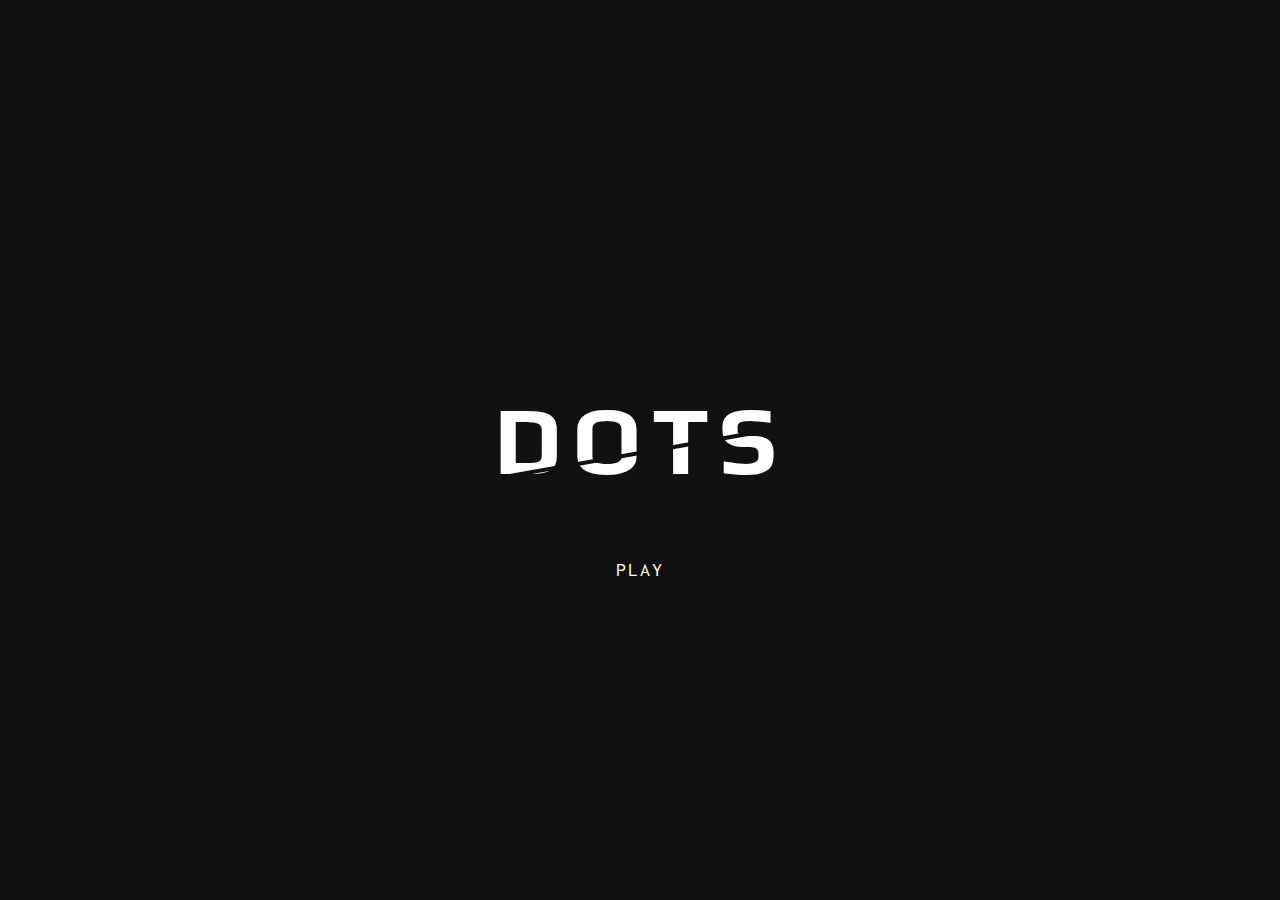
<file: Dots-Game/index.html>
<!DOCTYPE html>
<html>
  <head>
    <meta charset="UTF-8" />
    <meta name="viewport" content="width=device-width" />
    <link href="https://fonts.googleapis.com/css?family=Inconsolata:700|Play" rel="stylesheet">
    <link rel="stylesheet" href="style.css" >
    <title>Dots</title>
  </head>
  <body class="homepage">

    <main>
      <div class="container">
        <h1 class="title --xl-large">Dots</h1>
        <a class="button" href="level-one.html">Play</a>
      </div>
    </main>

  </body>
</html>
</file>
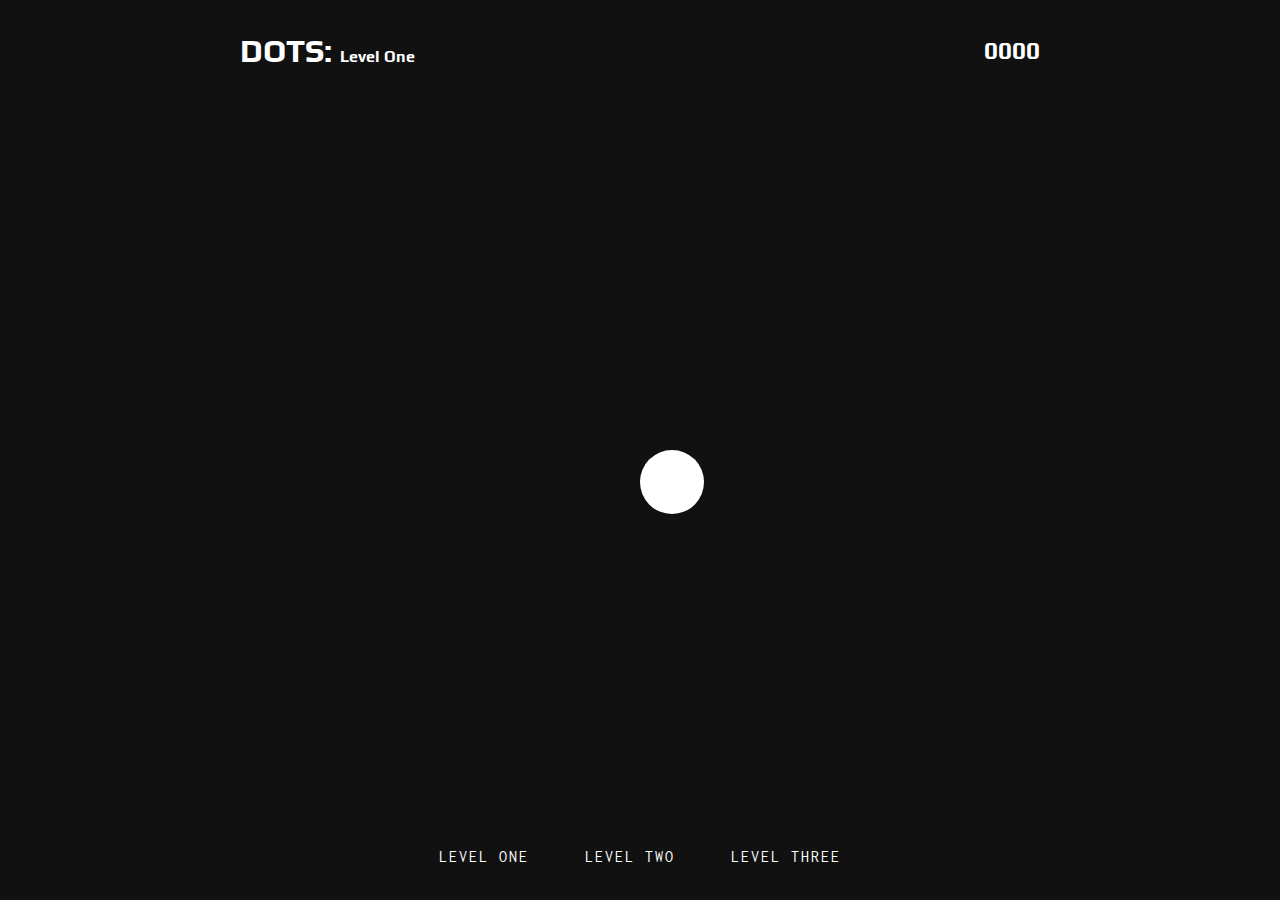
<file: Dots-Game/level-one.html>
<!DOCTYPE html>
<html>
  <head>
    <meta charset="UTF-8" />
    <meta name="viewport" content="width=device-width" />
    <link href="https://fonts.googleapis.com/css?family=Inconsolata:700|Play" rel="stylesheet">
    <link rel="stylesheet" href="style.css" >
    <title>Dots: Level One</title>
  </head>
  <body class="level level-one">

    <main>

      <header class="level-header">
        <div class="container">
          <div class="level-header__title">
            <a href="index.html">
              <h2 class="title">Dots:</h2>
            </a>
            <h4>Level One</h4>
          </div>
          <div class="level-header__score">
            <h2 class="score js-score">0000</h2>
          </div>
        </div>
      </header>

      <section class="level-arena">
        <span class="ball js-ball"></span>
      </section>

      <section class="level-winner">
        <h1 class="title --xl-large">Winner!</h1>
        <p>Proceed to the next level: <a href="level-two.html">Level Two</a></p>
      </section>

      <footer class="level-footer">
        <div class="container">
          <nav class="level-nav">
            <ul>
              <li><a href="level-one.html">Level one</a></li>
              <li><a href="level-two.html">Level Two</a></li>
              <li><a href="level-three.html">Level three</a></li>
            </ul>
          </nav>
        </div>
      </footer>

    </main>

    <script src="level-one.js" charset="utf-8"></script>

  </body>
</html>
</file>
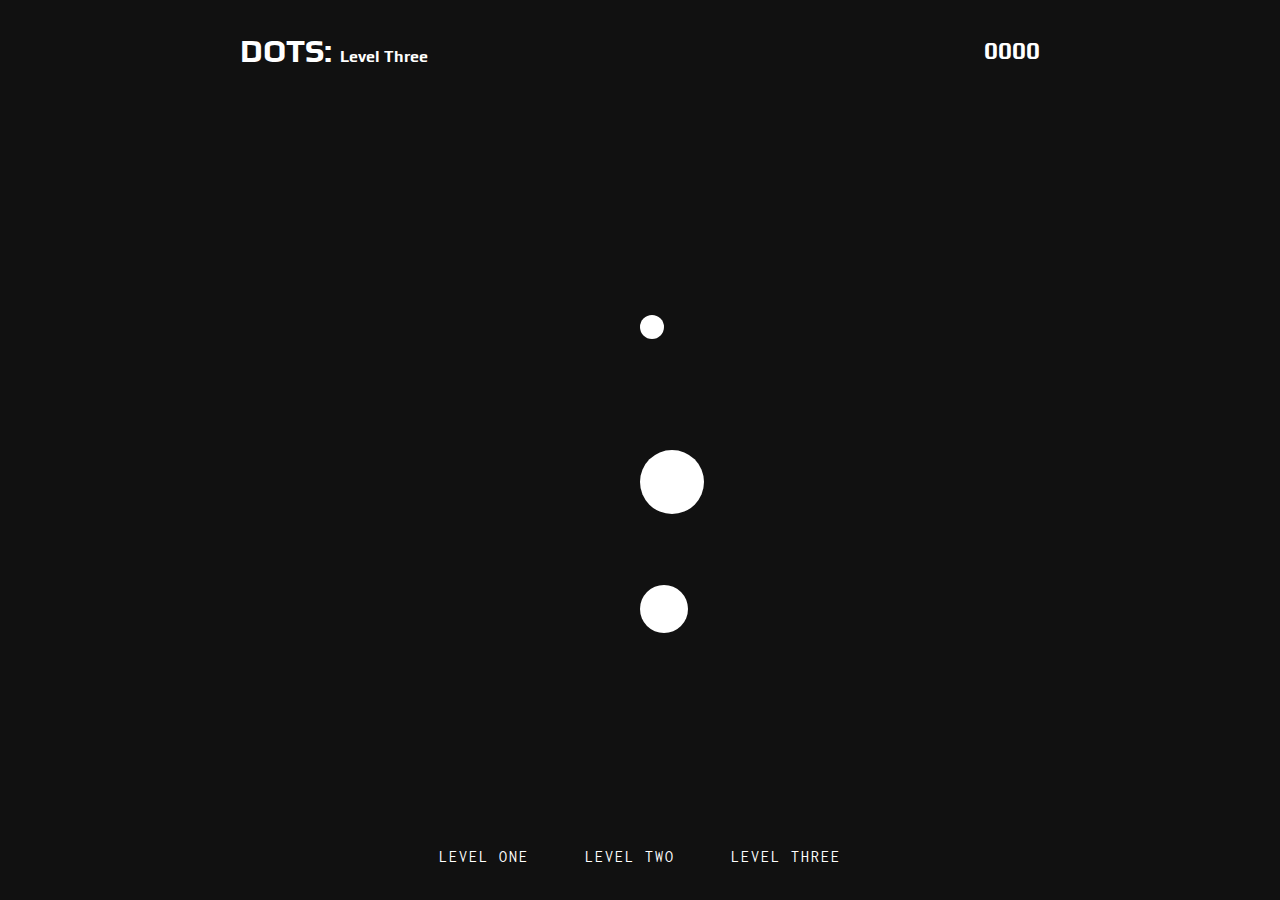
<file: Dots-Game/level-three.html>
<!DOCTYPE html>
<html>
  <head>
    <meta charset="UTF-8" />
    <meta name="viewport" content="width=device-width" />
    <link href="https://fonts.googleapis.com/css?family=Inconsolata:700|Play" rel="stylesheet">
    <link rel="stylesheet" href="style.css" >
    <title>Dots: Level Three</title>
  </head>
  <body class="level level-three">

    <main>

      <header class="level-header">
        <div class="container">
          <div class="level-header__title">
            <a href="index.html">
              <h2 class="title">Dots:</h2>
            </a>
            <h4>Level Three</h4>
          </div>
          <div class="level-header__score">
            <h2 class="score js-score">0000</h2>
          </div>
        </div>
      </header>

      <section class="level-arena js-arena">
        <span class="ball js-ball" data-increment="20"></span>
        <span class="ball js-ball" data-increment="5"></span>
        <span class="ball js-ball" data-increment="10"></span>
      </section>

      <section class="level-winner">
        <h1 class="title --xl-large">Winner!</h1>
      </section>

      <footer class="level-footer">
        <div class="container">
          <nav class="level-nav">
            <ul>
              <li><a href="level-one.html">Level one</a></li>
              <li><a href="level-two.html">Level Two</a></li>
              <li><a href="level-three.html">Level three</a></li>
            </ul>
          </nav>
        </div>
      </footer>

    </main>

    <script src="level-three.js" charset="utf-8"></script>

  </body>
</html>
</file>
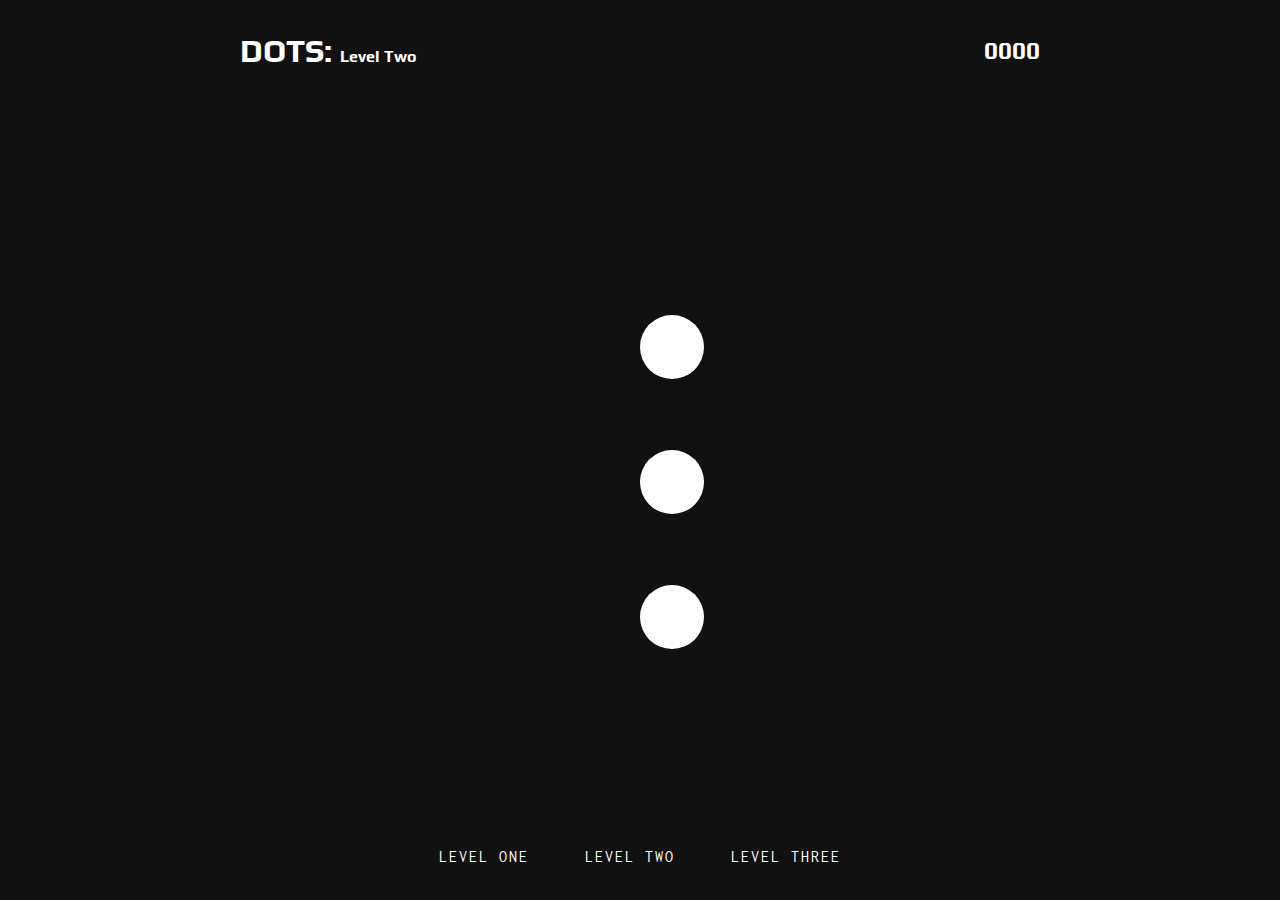
<file: Dots-Game/level-two.html>
<!DOCTYPE html>
<html>
  <head>
    <meta charset="UTF-8" />
    <meta name="viewport" content="width=device-width" />
    <link href="https://fonts.googleapis.com/css?family=Inconsolata:700|Play" rel="stylesheet">
    <link rel="stylesheet" href="style.css" >
    <title>Dots: Level Two</title>
  </head>
  <body class="level level-two">

    <main>

      <header class="level-header">
        <div class="container">
          <div class="level-header__title">
            <a href="index.html">
              <h2 class="title">Dots:</h2>
            </a>
            <h4>Level Two</h4>
          </div>
          <div class="level-header__score">
            <h2 class="score js-score">0000</h2>
          </div>
        </div>
      </header>

      <section class="level-arena js-arena">
        <span class="ball js-ball"></span>
        <span class="ball js-ball"></span>
        <span class="ball js-ball"></span>
      </section>

      <section class="level-winner">
        <h1 class="title --xl-large">Winner!</h1>
        <p>Proceed to the next level: <a href="level-three.html">Level Three</a></p>
      </section>

      <footer class="level-footer">
        <div class="container">
          <nav class="level-nav">
            <ul>
              <li><a href="level-one.html">Level one</a></li>
              <li><a href="level-two.html">Level Two</a></li>
              <li><a href="level-three.html">Level three</a></li>
            </ul>
          </nav>
        </div>
      </footer>

    </main>

    <script src="level-two.js" charset="utf-8"></script>

  </body>
</html>
</file>
<file: Dots-Game/style.css>
/*---
 * Elements
 --- */
 body {
  height: 100%;
  margin: 0;
  padding: 0;
  font-family: 'Inconsolata', monospace;
  background-color: #111;
}

main {
  min-height: 100vh;
}

h1,
h2,
h3,
h4 {
  font-family: 'Play', sans-serif;
  color: #fff;
}

p {
  color: #fff;
}

a {
  color: #fff;
  text-decoration: none;
}
/*---
 * Animations
 --- */
@keyframes blink {
  0%,
  100% {
    opacity: 1;
  }

  50% {
    opacity: 0;
  }
}

@keyframes backAndForth {
  0% {
    transform: translateX(0);
  }

  25% {
    transform: translateX(-300%);
  }

  75% {
    transform: translateX(300%);
  }

  100% {
    transform: translateX(0);
  }
}

/*---
 * Base
 --- */
.container {
  width: 90%;
  max-width: 800px;
  margin: 0 auto;
}

/*---
 * Typography
 --- */
.title {
  text-transform: uppercase;
  font-size: 2rem;
}
.title.\--xl-large {
  display: block;
  position: relative;
  font-size: 6rem;
  letter-spacing: 10px;
}
.title.\--xl-large:before {
  content: '';
  position: absolute;
  left: 0;
  right: 0;
  top: 60%;
  height: 4px;
  transform: rotate(-10deg);
  background-color: #111;
}

/*---
 * Form
 --- */
.button {
  padding: 1rem 1.5rem;
  text-transform: uppercase;
  letter-spacing: 2px;
  font-size: 1.25rem;
  animation: 2s linear infinite blink;
}

/*---
 * Modules
 --- */
.ball {
  display: block;
  position: absolute;
  top: 50%;
  left: 50%;
  height: 4rem;
  width: 4rem;
  border-radius: 50%;
  background-color: #fff;
  animation: 7s linear infinite backAndForth;
  cursor: pointer;
}

/*---
 * Partials
 --- */
.level-header {
  padding: 2rem 0;
}

.level-header .container {
  display: flex;
  flex-direction: row;
  justify-content: space-between;
  align-items: center;
  flex-wrap: nowrap;
}

.level-header__title,
.level-header__score {
  /* width: 40%; */
}

.level-header h2,
.level-header h4 {
  display: inline;
}

.level-arena {
  position: absolute;
  top: 0;
  left: 0;
  height: 100vh;
  width: 100vw;
}

.level-winner {
  position: absolute;
  top: 50%;
  left: 50%;
  transform: translate(-50%, -50%);
  padding: 4rem;
  background-color: #111;
  text-align: center;
  z-index: 10;
  opacity: 0;
  pointer-events: none;
  transition: all 250ms ease;
}

.game-over {
  opacity: 1;
  pointer-events: all;
}

.level-footer {
  position: absolute;
  left: 0;
  right: 0;
  bottom: 0;
  padding-bottom: 1rem;
}

.level-nav ul {
  padding: 0;
  margin: 0;
  text-align: center;
}

.level-nav li {
  display: inline-block;
  list-style-type: none;
}

.level-nav li:not(:last-of-type) {
  margin-right: 1rem;
}

.level-nav a {
  display: block;
  position: relative;
  text-transform: uppercase;
  letter-spacing: 2px;
  padding: 1rem;
  overflow: hidden;
  transition: all 400ms ease;
}

.level-nav a:after {
  content: '';
  position: absolute;
  top: 0;
  left: -50%;
  height: 200%;
  width: 200%;
  background-color: #fff;
  transition: all 400ms ease;
  transform: translateY(100%) rotate(0deg);
  z-index: -1;
}

.level-nav a:hover {
  color: #000;
}

.level-nav a:hover:after {
  transform: translateY(-25%) rotate(10deg);
}

/*---
 * Views
 --- */
.homepage main {
  display: flex;
  justify-content: center;
  align-items: center;
  text-align: center;
}

.level-two .ball:first-of-type {
  top: 35%;
  animation-delay: 1s;
}

.level-two .ball:last-of-type {
  top: 65%;
  animation-delay: 2s;
}

.level-three .ball:first-of-type {
  top: 35%;
  height: 1.5rem;
  width: 1.5rem;
  animation-delay: 1s;
}

.level-three .ball:last-of-type {
  top: 65%;
  height: 3rem;
  width: 3rem;
  animation-delay: 2s;
}
</file>
